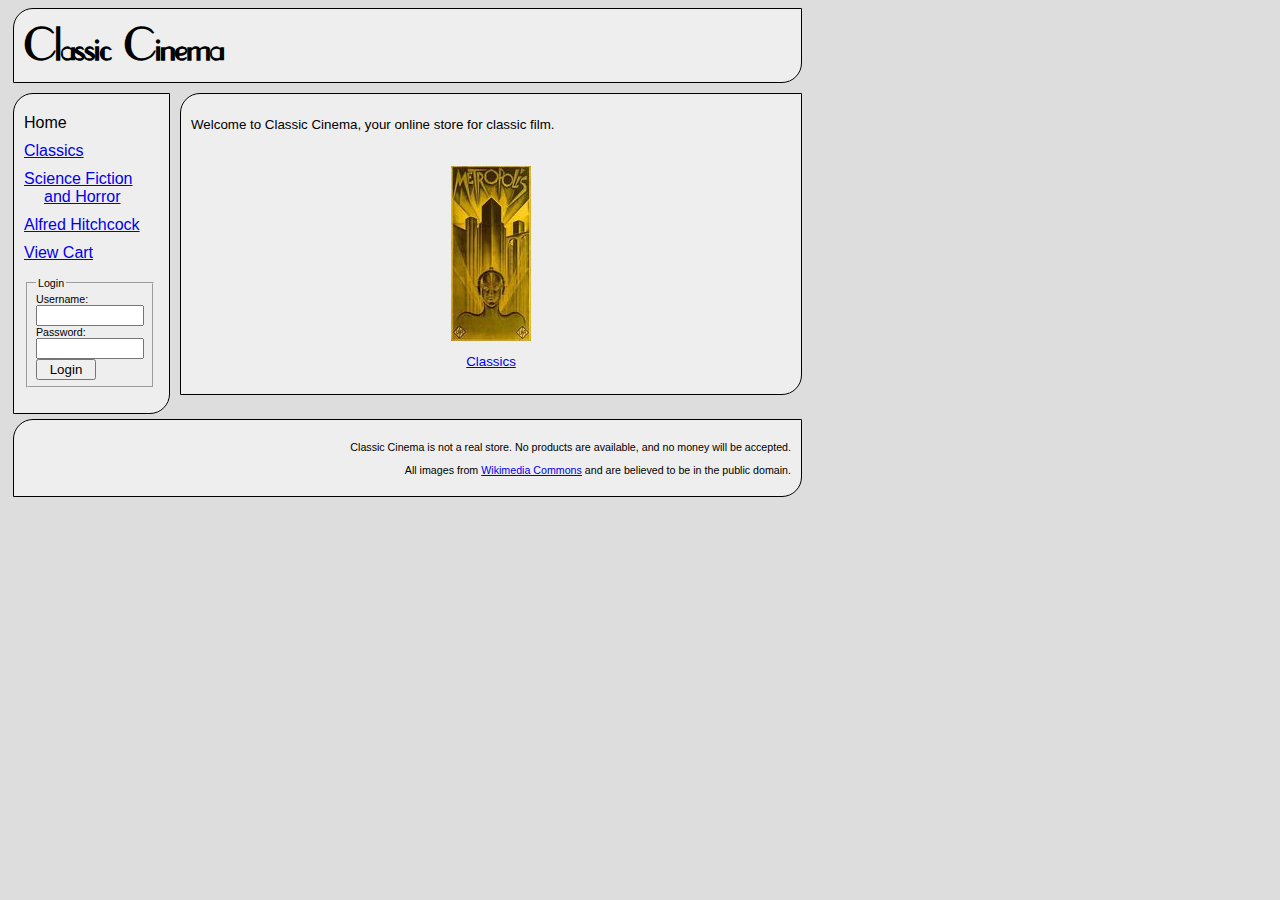
<file: index.html>
<!DOCTYPE html>

<html>
    <head>
        <title>Classic Cinema</title>
        <meta charset="UTF-8">
        <link rel="stylesheet" href="_styles/style.css">
        <!--[if lt IE 9]>
            <script src="IEscript.js"></script>
            <link rel="stylesheet" href="IEstyle.css">
        <![endif]-->
        <script src="_scripts/jquery-1.10.2.min.js"></script>
        <script src="_scripts/cookie.js"></script>
        <script src="_scripts/carousel.js"></script>
        <script src="_scripts/login.js"></script>
    </head>

    <body>

        <header>
            <h1>Classic Cinema</h1>
        </header>

        <nav>
            <ul>
                <li> Home
                <li> <a href="classic.html">Classics</a>
                <li> <a href="scifi.html">Science Fiction and Horror</a>
                <li> <a href="hitchcock.html">Alfred Hitchcock</a>
                <li> <a href="checkout.html">View Cart</a>
            </ul>

            <div id="login">
                <form id="loginForm">
                    <fieldset>
                        <legend>Login</legend>
                        <label for="loginUser">Username: </label>
                        <input type="text" name="loginUser" id="loginUser"><br>
                        <label for="loginPassword">Password: </label>
                        <input type="password" name="loginPassword" id="loginPassword"><br>
                        <input type="submit" id="loginSubmit" value="Login">
                    </fieldset>
                </form>
            </div>

            <div id="logout">
                <p>Welcome, <span id="logoutUser"></span><p>
                <form id="logoutForm">
                    <input type="submit" id="logoutSubmit" value="Logout">
                </form>
            </div>

        </nav>

        <div id="main">
            <p>
                Welcome to Classic Cinema, your online store for classic film.
            </p>
            <div id="carousel">
                <ul class="frontpage">
                    <li><a href="classic.html"><img src="images/Metropolis.jpg" alt="Metropolis">Classic Films</a>
                    <li><a href="scifi.html"><img src="images/Plan_9_from_Outer_Space.jpg" alt="Plan 8 from Outer Space">Science Fiction and Horror</a>
                    <li><a href="hitchcock.html"><img src="images/The_Birds.jpg" alt="The Birds">Alfred Hitchcock</a>
                </ul>
            </div>

        </div>

        <footer>
            <p>
            Classic Cinema is not a real store. No products are available, and no money will be accepted.
            <p>
            All images from <a href="http://commons.wikimedia.org/wiki/Main_Page">Wikimedia Commons</a> and are believed to be in the public domain.
            </p>
        </footer>

    </body>
</html>
</file>
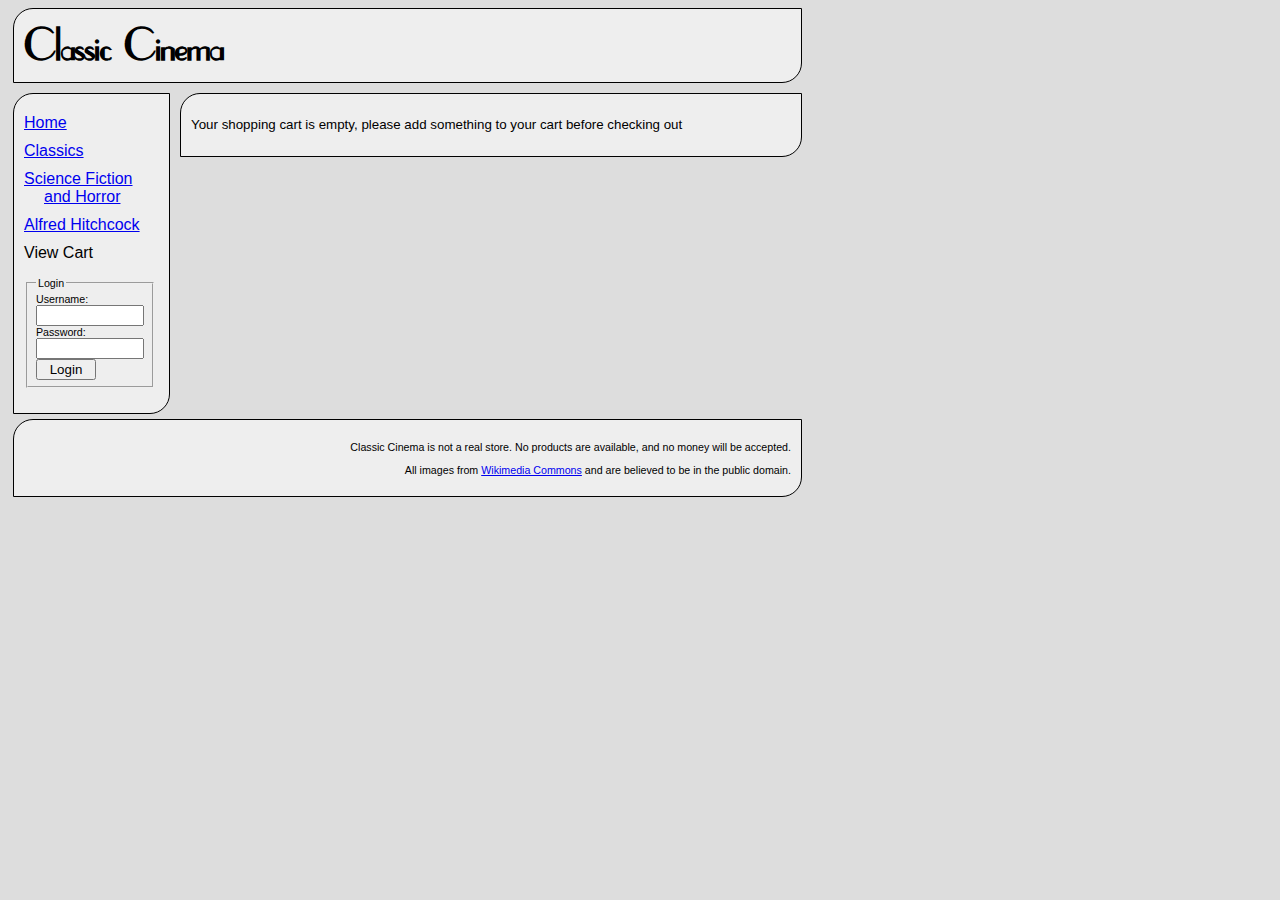
<file: checkout.html>
<!DOCTYPE html>

<html>
    <head>
        <title>Classic Cinema</title>
        <meta charset="UTF-8">
        <link rel="stylesheet" href="_styles/style.css">
        <!--[if lt IE 9]>
            <script src="IEscript.js"></script>
            <link rel="stylesheet" href="IEstyle.css">
        <![endif]-->
        <script src="_scripts/cookie.js"></script>
        <script src="_scripts/login.js"></script>
        <script src="_scripts/checkout.js"></script>
        <script src="_scripts/cart.js"></script>
        <script src="_scripts/jquery-1.10.2.min.js"></script>
        <script src="_scripts/jquery.validate.min.js"></script>
    </head>

    <body>

        <header>
            <h1>Classic Cinema</h1>
        </header>

        <nav>
            <ul>
                <li> <a href="index.html">Home</a>
                <li> <a href="classic.html">Classics</a>
                <li> <a href="scifi.html">Science Fiction and Horror</a>
                <li> <a href="hitchcock.html">Alfred Hitchcock</a>
                <li> View Cart
            </ul>

            <div id="login">
                <form id="loginForm">
                    <fieldset>
                        <legend>Login</legend>
                        <label for="loginUser">Username: </label>
                        <input type="text" name="loginUser" id="loginUser"><br>
                        <label for="loginPassword">Password: </label>
                        <input type="password" name="loginPassword" id="loginPassword"><br>
                        <input type="submit" id="loginSubmit" value="Login">
                    </fieldset>
                </form>
            </div>

            <div id="logout">
                <p>Welcome, <span id="logoutUser"></span><p>
                <form id="logoutForm">
                    <input type="submit" id="logoutSubmit" value="Logout">
                </form>
            </div>

        </nav>

        <div id="main">
            <section id="message">
            </section>
            <table id="cartList">
            <tr><th>Item</th><th>Price</th> </tr>
            </table>


            <form id="checkoutForm">
            <fieldset><legend>Delivery Address</legend>
            <p>
			<label for="name">Deliver to:</label>
            <input id="name" type="text" name="name">
			</p>
			<p>
            <label for="address">Street address:</label>
            <input id="address" type="text" name="address"><br>
			</p>
			<p>
            <label for="city">City:</label>
            <input id="city" type="text" name="city"><br>
			</p>
			<p>
            <label for="postcode">Postcode:</label>
            <input id="postcode" type="text" name="postcode" class="short"><br>
			</p>
            </fieldset>
            <fieldset><legend>Payment Details</legend>
			<p>
            <label for="cardType">Card Type:</label>
            <select id="cardType" name="cardType">
            <option value="amex">American Express</option>
            <option value="mcard">MasterCard</option>
            <option value="visa">Visa</option>
            </select><br>
			</p>
			<p>
            <label for="cardNumber">Card number:</label>
            <input id="cardNumber" type="text" name="cardNumber"><br>
			</p>
			<p>
            <label for="cardMonth">Expiry date - Month:</label>
            <select id="cardMonth" name="cardMonth">
            <option value="1">01</option>
            <option value="2">02</option>
            <option value="3">03</option>
            <option value="4">04</option>
            <option value="5">05</option>
            <option value="6">06</option>
            <option value="7">07</option>
            <option value="8">08</option>
            <option value="9">09</option>
            <option value="10">10</option>
            <option value="11">11</option>
            <option value="12">12</option>
            </select>
			<label class="short" for="cardYear">Year:</label>
			<select id="cardYear" name="cardYear">
            <option value="2013">2013</option>
            <option value="2014">2014</option>
            <option value="2015">2015</option>
            <option value="2016">2016</option>
            <option value="2017">2017</option>
            <option value="2018">2018</option>
            </select>
			</p>
			<p>
            <label for="cvc">Verification code:</label>
            <input id="cvc" type="text" name="cvc" class="short">
			</p>
            </fieldset>
            <input type="submit" value="Checkout">
            </form>
        </div>

        <footer>
            <p>
            Classic Cinema is not a real store. No products are available, and no money will be accepted.
            <p>
            All images from <a href="http://commons.wikimedia.org/wiki/Main_Page">Wikimedia Commons</a> and are believed to be in the public domain.
            </p>
        </footer>

    </body>
</html>
</file>
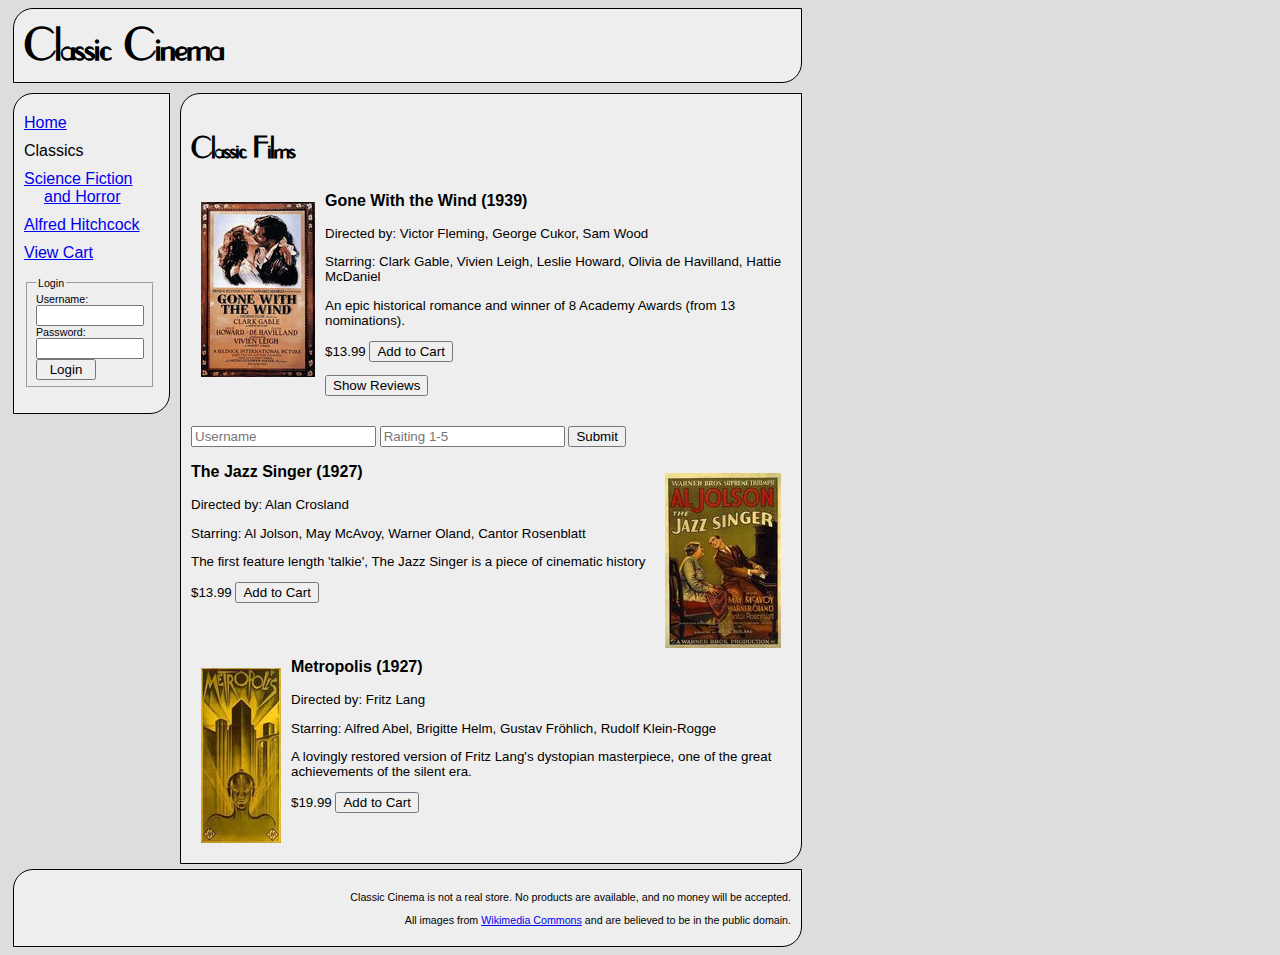
<file: classic.html>
<!DOCTYPE html>

<html>
    <head>
        <title>Classic Cinema</title>
        <meta charset="UTF-8">
        <link rel="stylesheet" href="_styles/style.css">
        <!--[if lt IE 9]>
            <script src="IEscript.js"></script>
            <link rel="stylesheet" href="IEstyle.css">
        <![endif]-->
        <script src="_scripts/jquery-1.10.2.min.js"></script>
        <script src="_scripts/cookie.js"></script>
        <script src="_scripts/showHide.js"></script>
        <script src="_scripts/login.js"></script>
        <script src="_scripts/cart.js"></script>
        <script src="_scripts/showReviews.js"></script>
    </head>

    <body>

        <header>
            <h1>Classic Cinema</h1>
        </header>

        <nav>
            <ul>
                <li> <a href="index.html">Home</a>
                <li> Classics
                <li> <a href="scifi.html">Science Fiction and Horror</a>
                <li> <a href="hitchcock.html">Alfred Hitchcock</a>
                <li> <a href="checkout.html">View Cart</a>
            </ul>

            <div id="login">
                <form id="loginForm">
                    <fieldset>
                        <legend>Login</legend>
                        <label for="loginUser">Username: </label>
                        <input type="text" name="loginUser" id="loginUser"><br>
                        <label for="loginPassword">Password: </label>
                        <input type="password" name="loginPassword" id="loginPassword"><br>
                        <input type="submit" id="loginSubmit" value="Login">
                    </fieldset>
                </form>
            </div>

            <div id="logout">
                <p>Welcome, <span id="logoutUser"></span><p>
                <form id="logoutForm">
                    <input type="submit" id="logoutSubmit" value="Logout">
                </form>
            </div>

        </nav>

        <div id="main">
            <h2>Classic Films</h2>

            <section class="film">
                <img src="images/Gone_With_the_Wind.jpg" alt="Gone With the Wind">
                <h3>Gone With the Wind (1939)</h3>
                <p>Directed by: Victor Fleming, George Cukor, Sam Wood</p>
                <p>Starring: Clark Gable, Vivien Leigh, Leslie Howard, Olivia de Havilland, Hattie McDaniel</p>
                <p>An epic historical romance and winner of 8 Academy Awards (from 13 nominations).</p>
                <p>
                $<span class="price">13.99</span>
                <input type="button" value="Add to Cart" class="buy">
                </p>
                <input type="button" class="showReviews" value="Show Reviews">
                <div class="review">
					
                </div>
                <form class="addRating">	
					<input type="text" name="username" placeholder="Username">
					<input type="number" name="review" placeholder="Raiting 1-5">
					<input type="submit" name="submit" value="Submit">
					<input type="hidden" name="xmlUrl" value="/devel/csutton/projects/lab12/_reviews/Gone_With_the_Wind.xml">
                </form>
            </section>

            <section class="film">
                <img src="images/The_Jazz_Singer.jpg" alt="The Jazz Singer">
                <h3>The Jazz Singer (1927)</h3>
                <p>Directed by: Alan Crosland</p>
                <p>Starring: Al Jolson, May McAvoy, Warner Oland, Cantor Rosenblatt</p>
                <p>The first feature length 'talkie', The Jazz Singer is a piece of cinematic history</p>
                <p>
                $<span class="price">13.99</span>
                <input type="button" value="Add to Cart" class="buy">
                </p>
            </section>

            <section class="film">
                <img src="images/Metropolis.jpg" alt="Metropolis">
                <h3>Metropolis (1927)</h3>
                <p>Directed by: Fritz Lang</p>
                <p>Starring: Alfred Abel, Brigitte Helm, Gustav Fr&ouml;hlich, Rudolf Klein-Rogge</p>
                <p>A lovingly restored version of Fritz Lang's dystopian masterpiece, one of the great achievements of the silent era.</p>
                <p>
                $<span class="price">19.99</span>
                <input type="button" value="Add to Cart" class="buy">
                </p>
            </section>

        </div>

        <footer>
            <p>
            Classic Cinema is not a real store. No products are available, and no money will be accepted.
            <p>
            All images from <a href="http://commons.wikimedia.org/wiki/Main_Page">Wikimedia Commons</a> and are believed to be in the public domain.
            </p>
        </footer>

    </body>
</html>
</file>
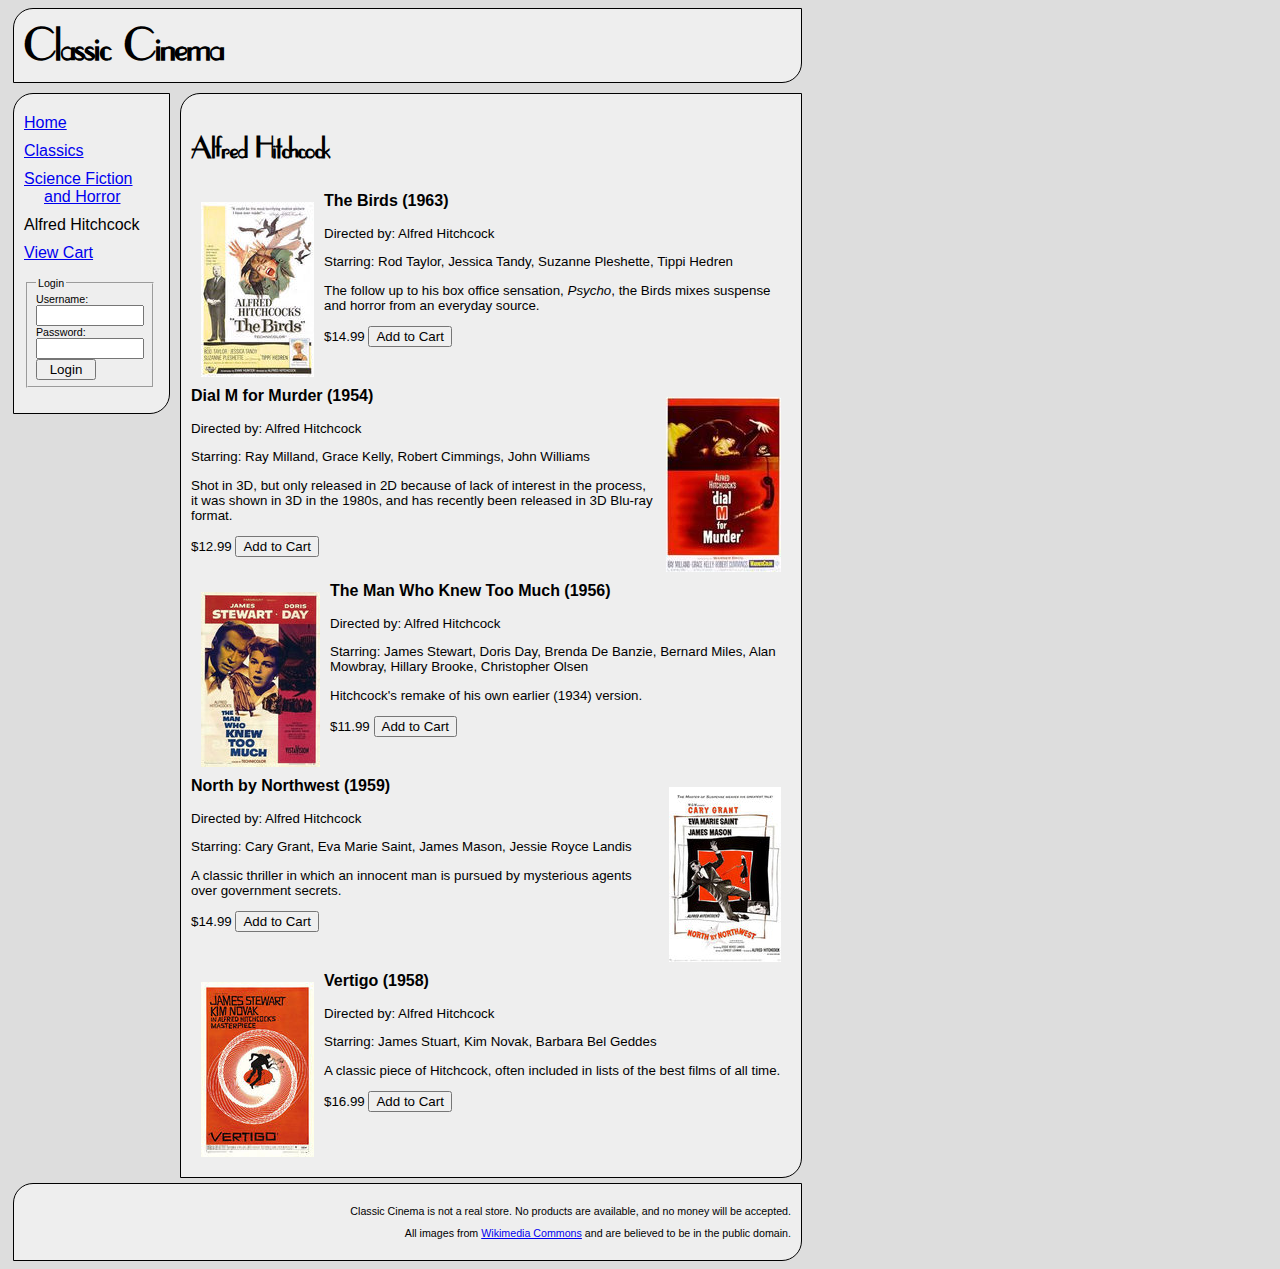
<file: hitchcock.html>
<!DOCTYPE html>

<html>
    <head>
        <title>Classic Cinema</title>
        <meta charset="UTF-8">
        <link rel="stylesheet" href="_styles/style.css">
        <!--[if lt IE 9]>
            <script src="IEscript.js"></script>
            <link rel="stylesheet" href="IEstyle.css">
        <![endif]-->
        <script src="_scripts/cookie.js"></script>
        <script src="_scripts/showHide.js"></script>
        <script src="_scripts/login.js"></script>
        <script src="_scripts/cart.js"></script>
        <script src="_scripts/jquery-1.10.2.min.js"></script>
    </head>

    <body>

        <header>
            <h1>Classic Cinema</h1>
        </header>

        <nav>
            <ul>
                <li> <a href="index.html">Home</a>
                <li> <a href="classic.html">Classics</a>
                <li> <a href="scifi.html">Science Fiction and Horror</a>
                <li> Alfred Hitchcock
                <li> <a href="checkout.html">View Cart</a>
            </ul>

            <div id="login">
                <form id="loginForm">
                    <fieldset>
                        <legend>Login</legend>
                        <label for="loginUser">Username: </label>
                        <input type="text" name="loginUser" id="loginUser"><br>
                        <label for="loginPassword">Password: </label>
                        <input type="password" name="loginPassword" id="loginPassword"><br>
                        <input type="submit" id="loginSubmit" value="Login">
                    </fieldset>
                </form>
            </div>

            <div id="logout">
                <p>Welcome, <span id="logoutUser"></span><p>
                <form id="logoutForm">
                    <input type="submit" id="logoutSubmit" value="Logout">
                </form>
            </div>

        </nav>

        <div id="main">
            <h2>Alfred Hitchcock</h2>

            <section class="film">
                <img src="images/The_Birds.jpg" alt="The Birds">
                <h3>The Birds (1963)</h3>
                <p>Directed by: Alfred Hitchcock</p>
                <p>Starring: Rod Taylor, Jessica Tandy, Suzanne Pleshette, Tippi Hedren</p>
                <p>The follow up to his box office sensation, <em>Psycho</em>, the Birds mixes suspense and horror from an everyday source.</p>
                <p>
                $<span class="price">14.99</span>
                <input type="button" value="Add to Cart" class="buy">
                </p>
            </section>

            <section class="film">
                <img src="images/Dial_M_for_Murder.jpg" alt="Dial M for Murder">
                <h3>Dial M for Murder (1954)</h3>
                <p>Directed by: Alfred Hitchcock</p>
                <p>Starring: Ray Milland, Grace Kelly, Robert Cimmings, John Williams</p>
                <p>Shot in 3D, but only released in 2D because of lack of interest in the process, it was shown in 3D in the 1980s, and has recently been released in 3D Blu-ray format.</p>
                <p>
                $<span class="price">12.99</span>
                <input type="button" value="Add to Cart" class="buy">
                </p>
            </section>

            <section class="film">
                <img src="images/The_Man_Who_Knew_Too_Much.jpg" alt="The Man Who Knew Too Much">
                <h3>The Man Who Knew Too Much (1956)</h3>
                <p>Directed by: Alfred Hitchcock</p>
                <p>Starring: James Stewart, Doris Day, Brenda De Banzie, Bernard Miles, Alan Mowbray, Hillary Brooke, Christopher Olsen</p>
                <p>Hitchcock's remake of his own earlier (1934) version.</p>
                <p>
                $<span class="price">11.99</span>
                <input type="button" value="Add to Cart" class="buy">
                </p>
            </section>

            <section class="film">
                <img src="images/North_by_Northwest.jpg" alt="North by Northwest">
                <h3>North by Northwest (1959)</h3>
                <p>Directed by: Alfred Hitchcock</p>
                <p>Starring: Cary Grant, Eva Marie Saint, James Mason, Jessie Royce Landis</p>
                <p>A classic thriller in which an innocent man is pursued by mysterious agents over government secrets.</p>
                <p>
                $<span class="price">14.99</span>
                <input type="button" value="Add to Cart" class="buy">
                </p>
            </section>

            <section class="film">
                <img src="images/Vertigo.jpg" alt="Vertigo">
                <h3>Vertigo (1958)</h3>
                <p>Directed by: Alfred Hitchcock</p>
                <p>Starring: James Stuart, Kim Novak, Barbara Bel Geddes</p>
                <p>A classic piece of Hitchcock, often included in lists of the best films of all time.</p>
                <p>
                $<span class="price">16.99</span>
                <input type="button" value="Add to Cart" class="buy">
                </p>
            </section>

        </div>

        <footer>
            <p>
            Classic Cinema is not a real store. No products are available, and no money will be accepted.
            <p>
            All images from <a href="http://commons.wikimedia.org/wiki/Main_Page">Wikimedia Commons</a> and are believed to be in the public domain.
            </p>
        </footer>

    </body>
</html>
</file>
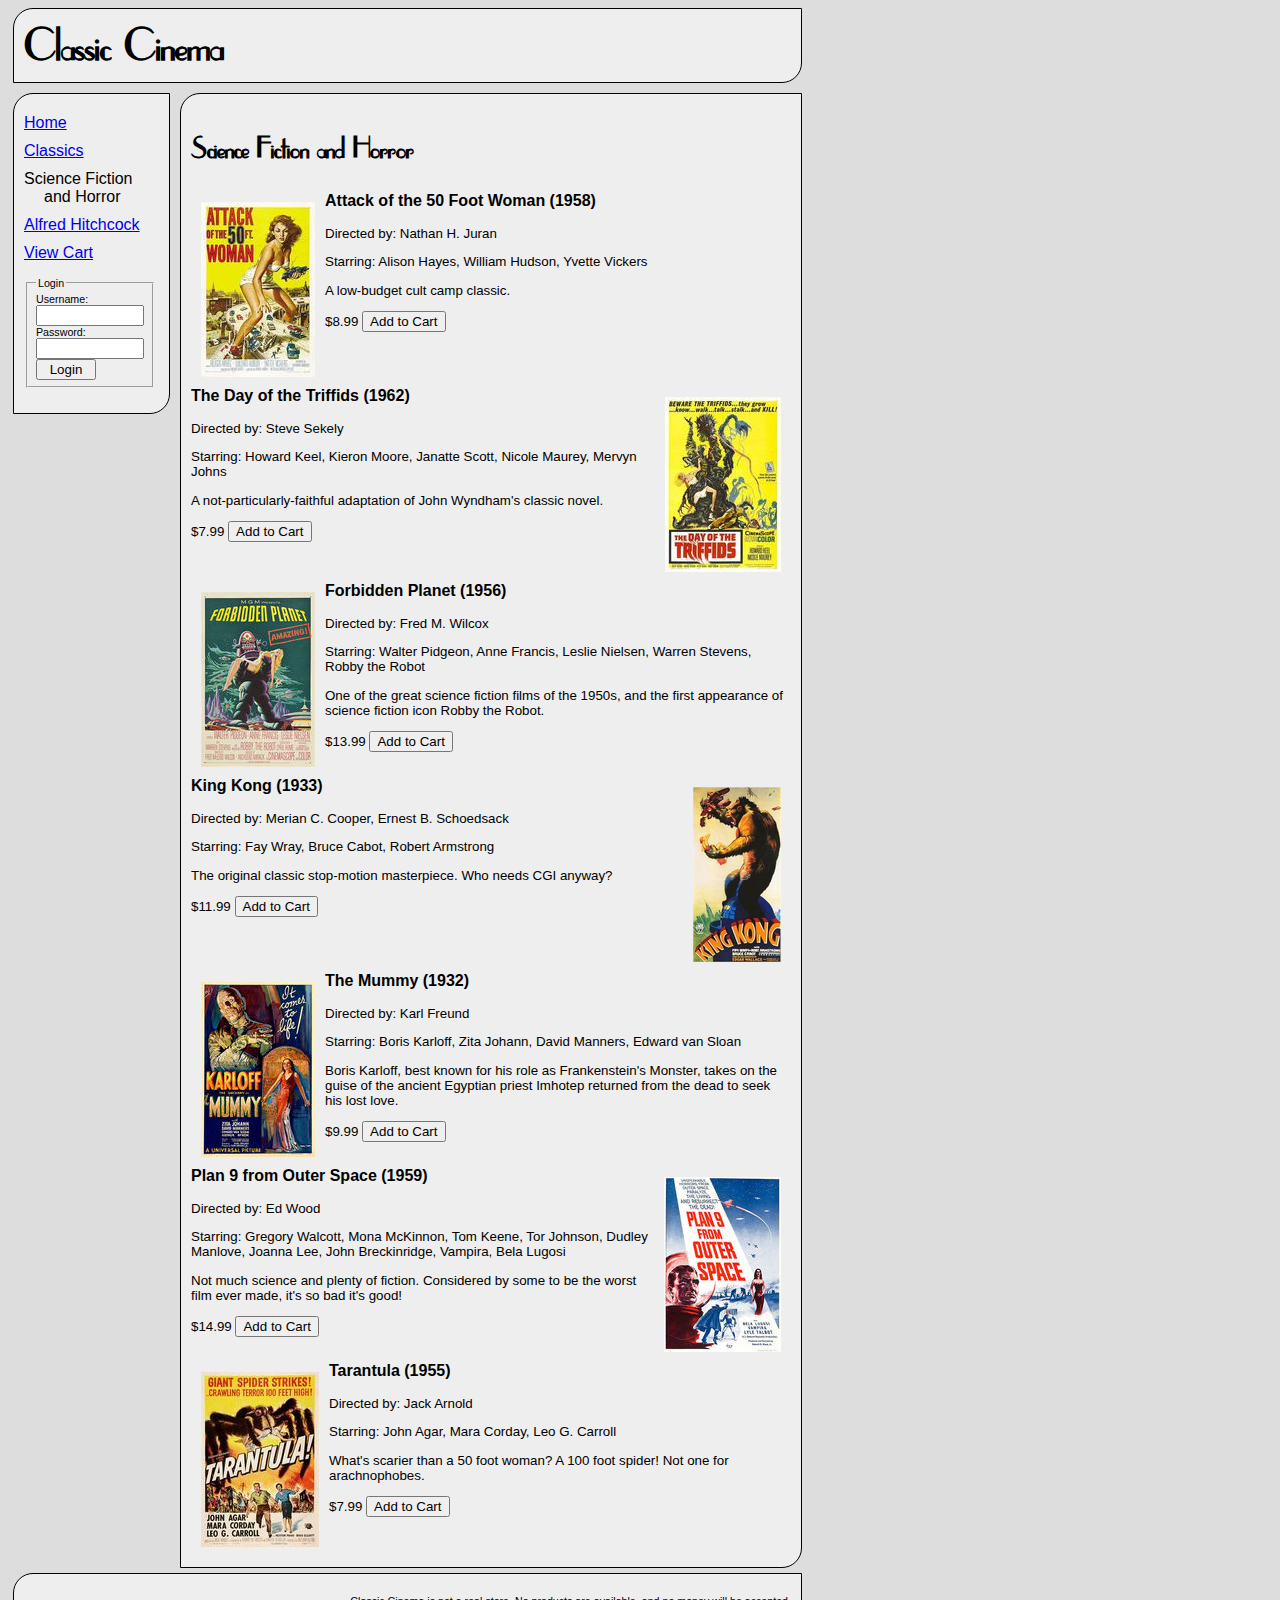
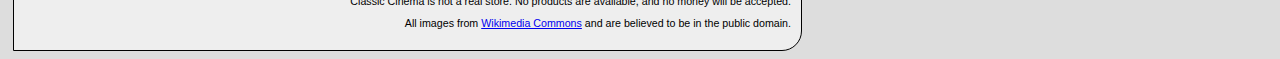
<file: scifi.html>
<!DOCTYPE html>

<html>
    <head>
        <title>Classic Cinema</title>
        <meta charset="UTF-8">
        <link rel="stylesheet" href="_styles/style.css">
        <!--[if lt IE 9]>
            <script src="IEscript.js"></script>
            <link rel="stylesheet" href="IEstyle.css">
        <![endif]-->
        <script src="_scripts/cookie.js"></script>
        <script src="_scripts/showHide.js"></script>
        <script src="_scripts/login.js"></script>
        <script src="_scripts/cart.js"></script>
        <script src="_scripts/jquery-1.10.2.min.js"></script>
    </head>

    <body>

        <header>
            <h1>Classic Cinema</h1>
        </header>

        <nav>
            <ul>
                <li> <a href="index.html">Home</a>
                <li> <a href="classic.html">Classics</a>
                <li> Science Fiction and Horror
                <li> <a href="hitchcock.html">Alfred Hitchcock</a>
                <li> <a href="checkout.html">View Cart</a>
            </ul>

            <div id="login">
                <form id="loginForm">
                    <fieldset>
                        <legend>Login</legend>
                        <label for="loginUser">Username: </label>
                        <input type="text" name="loginUser" id="loginUser"><br>
                        <label for="loginPassword">Password: </label>
                        <input type="password" name="loginPassword" id="loginPassword"><br>
                        <input type="submit" id="loginSubmit" value="Login">
                    </fieldset>
                </form>
            </div>

            <div id="logout">
                <p>Welcome, <span id="logoutUser"></span><p>
                <form id="logoutForm">
                    <input type="submit" id="logoutSubmit" value="Logout">
                </form>
            </div>

        </nav>

        <div id="main">
            <h2>Science Fiction and Horror</h2>

            <section class="film">
                <img src="images/Attack_of_the_50ft_Woman.jpg" alt="Attack of the 50ft Woman">
                <h3>Attack of the 50 Foot Woman (1958)</h3>
                <p>Directed by: Nathan H. Juran</p>
                <p>Starring: Alison Hayes, William Hudson, Yvette Vickers</p>
                <p>A low-budget cult camp classic.</p>
                <p>
                $<span class="price">8.99</span>
                <input type="button" value="Add to Cart" class="buy">
                </p>
            </section>

            <section class="film">
                <img src="images/The_Day_of_the_Triffids.jpg" alt="The Day of the Triffids">
                <h3>The Day of the Triffids (1962)</h3>
                <p>Directed by: Steve Sekely</p>
                <p>Starring: Howard Keel, Kieron Moore, Janatte Scott, Nicole Maurey, Mervyn Johns</p>
                <p>A not-particularly-faithful adaptation of John Wyndham's classic novel.</p>
                <p>
                $<span class="price">7.99</span>
                <input type="button" value="Add to Cart" class="buy">
                </p>
            </section>

            <section class="film">
                <img src="images/Forbidden_Planet.jpg" alt="Forbidden Planet">
                <h3>Forbidden Planet (1956)</h3>
                <p>Directed by: Fred M. Wilcox</p>
                <p>Starring: Walter Pidgeon, Anne Francis, Leslie Nielsen, Warren Stevens, Robby the Robot</p>
                <p>One of the great science fiction films of the 1950s, and the first appearance of science fiction icon Robby the Robot.</p>
                <p>
                $<span class="price">13.99</span>
                <input type="button" value="Add to Cart" class="buy">
                </p>
            </section>

            <section class="film">
                <img src="images/King_Kong.jpg" alt="King Kong">
                <h3>King Kong (1933)</h3>
                <p>Directed by: Merian C. Cooper, Ernest B. Schoedsack</p>
                <p>Starring: Fay Wray, Bruce Cabot, Robert Armstrong</p>
                <p>The original classic stop-motion masterpiece. Who needs CGI anyway?</p>
                <p>
                $<span class="price">11.99</span>
                <input type="button" value="Add to Cart" class="buy">
                </p>
            </section>

            <section class="film">
                <img src="images/The_Mummy.jpg" alt="The Mummy">
                <h3>The Mummy (1932)</h3>
                <p>Directed by: Karl Freund</p>
                <p>Starring: Boris Karloff, Zita Johann, David Manners, Edward van Sloan</p>
                <p>Boris Karloff, best known for his role as Frankenstein's Monster, takes on the guise of the ancient Egyptian priest Imhotep returned from the dead to seek his lost love.</p>
                <p>
                $<span class="price">9.99</span>
                <input type="button" value="Add to Cart" class="buy">
                </p>
            </section>

            <section class="film">
                <img src="images/Plan_9_from_Outer_Space.jpg" alt="Plan 8 from Outer Space">
                <h3>Plan 9 from Outer Space (1959)</h3>
                <p>Directed by: Ed Wood</p>
                <p>Starring: Gregory Walcott, Mona McKinnon, Tom Keene, Tor Johnson, Dudley Manlove, Joanna Lee, John Breckinridge, Vampira, Bela Lugosi</p>
                <p>Not much science and plenty of fiction. Considered by some to be the worst film ever made, it's so bad it's good!</p>
                <p>
                $<span class="price">14.99</span>
                <input type="button" value="Add to Cart" class="buy">
                </p>
            </section>


            <section class="film">
                <img src="images/Tarantula.jpg" alt="Tarantula">
                <h3>Tarantula (1955)</h3>
                <p>Directed by: Jack Arnold</p>
                <p>Starring: John Agar, Mara Corday, Leo G. Carroll</p>
                <p>What's scarier than a 50 foot woman? A 100 foot spider! Not one for arachnophobes.</p>
                <p>
                $<span class="price">7.99</span>
                <input type="button" value="Add to Cart" class="buy">
                </p>
            </section>

        </div>

        <footer>
            <p>
            Classic Cinema is not a real store. No products are available, and no money will be accepted.
            <p>
            All images from <a href="http://commons.wikimedia.org/wiki/Main_Page">Wikimedia Commons</a> and are believed to be in the public domain.
            </p>
        </footer>

    </body>
</html>
</file>
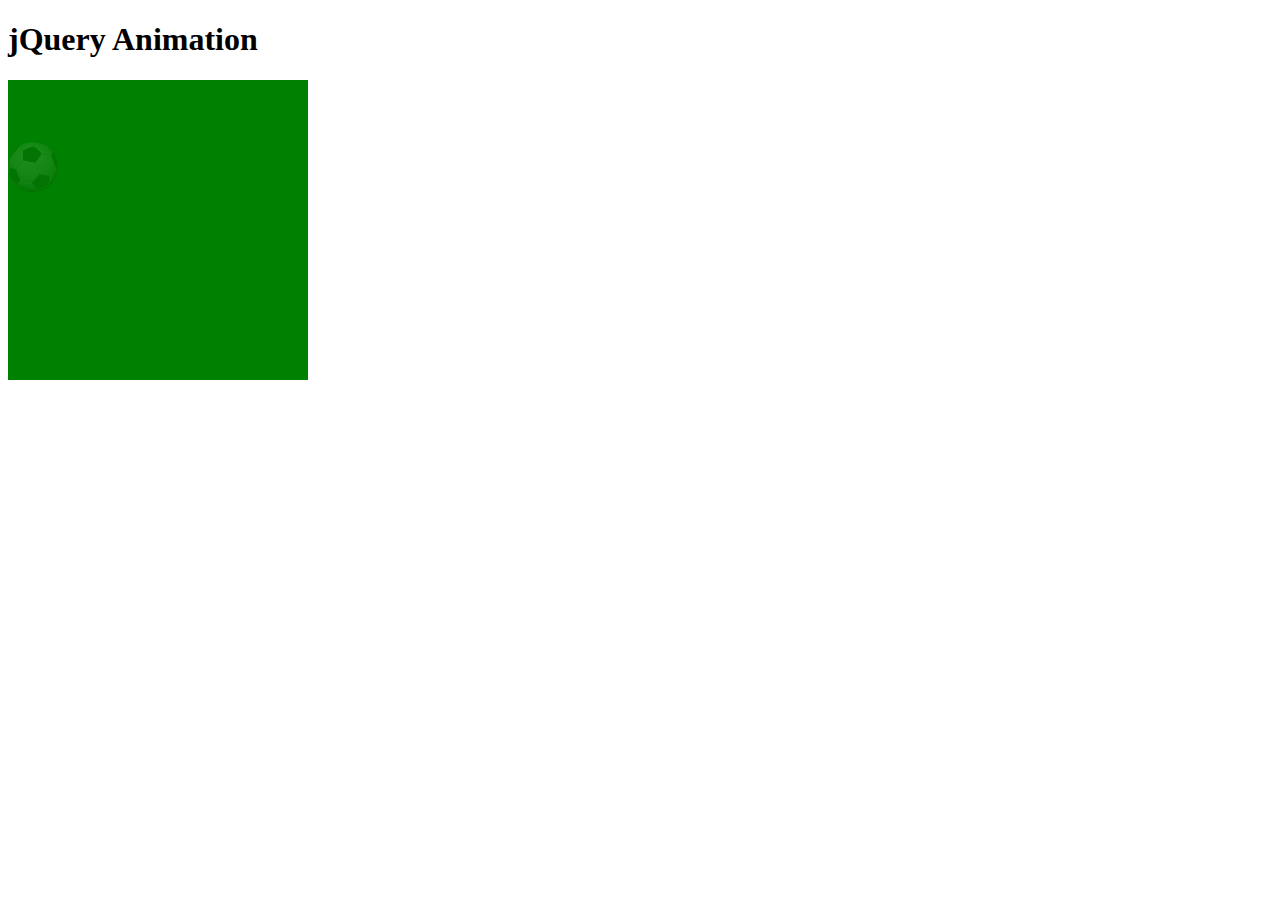
<file: ball/ball.html>
<!DOCTYPE html>
<html>

<head>
   <title>Animation</title>
   <meta charset="utf-8">
   <link rel="stylesheet" type="text/css" href="ball.css"/>
   <script type="text/javascript" src="jquery-1.10.2.min.js"></script>
   <script type="text/javascript" src="ball.js"></script>
</head>

<body>

<h1>jQuery Animation</h1>

<div id="field">
<img src="ball.png" alt="ball" width="50" height="50" id="ball"/>
</div>

</body>

</html>
</file>
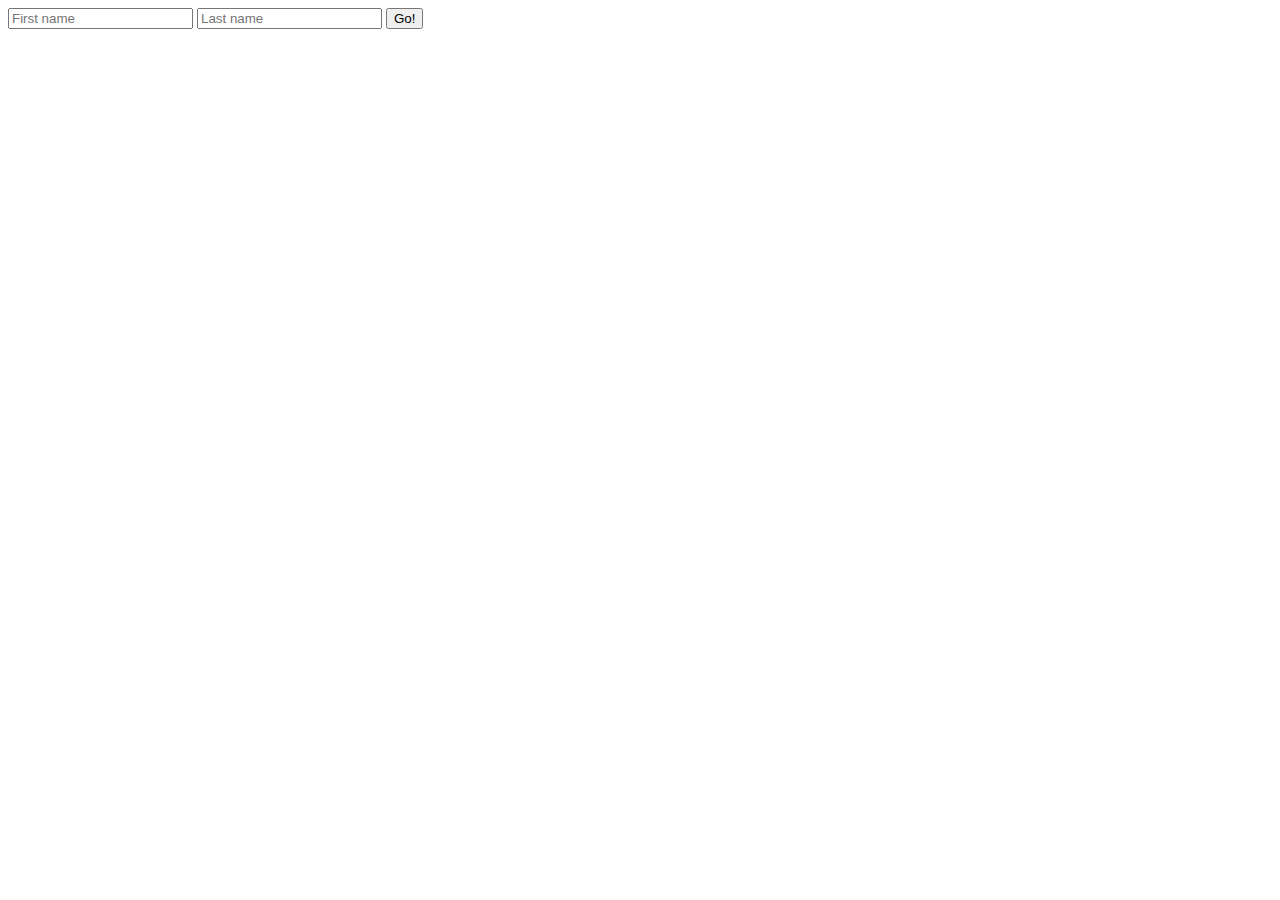
<file: cgi/form.html>
<!DOCTYPE html>

<html>  
	<head>
		<meta charset="UTF-8">
        <title>Python Form</title>
    </head>
    
    <body>
       <form action="/212bin/csutton/form.py" method="get">
            <input type="text" name="firstname" placeholder="First name">
            <input type="text" name="lastname" placeholder="Last name">
            <input type="submit" name="submit" value="Go!">
       </form>
    </body>
</html>
</file>
<file: _styles/style.css>
/* An Art-Deco style font for headings */

@font-face {
    font-family: 'UpperEastSide';
    src: url('../Fonts/UpperEastSide-webfont.eot');
    src: url('../Fonts/UpperEastSide-webfont.eot?#iefix') format('embedded-opentype'),
         url('../Fonts/UpperEastSide-webfont.woff') format('woff'),
         url('../Fonts/UpperEastSide-webfont.ttf') format('truetype'),
         url('../Fonts/UpperEastSide-webfont.svg#UpperEastSideRegular') format('svg');
    font-weight: normal;
    font-style: normal;
}

/* General formatting for the page */

body {
    background-color: #dddddd;
    font-size: 10pt;
    font-family: Verdana, sans-serif;
    text-align: left;
}

/* Common formatting for main block elements */

div , nav, header, footer {
    padding: 10px;
    margin: 5px;
    background-color: #eeeeee;
}

header, nav, footer, #main {
    border: 1px solid black;
    border-radius: 20px 0px 20px 0px;
}

/* Layout of the top-level blocks */

header {
    width: 767px;
}

nav {
    font-size: 12pt;
    width: 135px;
    float: left;
}

#main {
    width: 600px;
    float: left;
}

footer {
    font-size: 8pt;
    text-align: right;
    width: 767px;
    clear: both;
}

/* Headings */

h1 {
    font-family: UpperEastSide, Verdana, sans-serif;
    font-size: 36pt;
    margin: 0px;
}

h2 {
    font-family: UpperEastSide, Verdana, sans-serif;
    font-size: 24pt;
}

h3 {
    font-size: 12pt;
}

/* Navigation links */

nav ul {
    list-style-type: none;
    padding: 0;
    margin: 0;
}

nav ul li {
    padding-left: 20px;
    text-indent: -20px;
    padding-top: 10px;
}

/* Format for films */

.film {
    clear: both;
}

.film:nth-of-type(odd) img {
    float: left;
}

.film:nth-of-type(even) img {
    float: right;
}

img {
    padding: 10px;
}

/* Front page category list */

#carousel {
    text-align: center;
}

ul.frontpage {
    list-style-type: none;
    padding: 0px;
    margin-left: 0px;
}

ul.frontpage li {
    width: 180px;
    text-align: center;
    display: inline-block;
    vertical-align: top;
    float: left;
}

ul.frontpage li img {
    display: block;
    margin-left: auto;
    margin-right: auto;
}

/* Login/out boxes */

#login {
    font-size: 8pt;
    padding-left: 0;
    margin-left: 0;
}

#login input {
    width: 100px;
}

#login input[type=submit], #logout input[type=submit] {
    width: 60px;
}

#logout {
    font-size: 8pt;
    padding-left: 0;
    margin-left: 0;
    display: none;
}

/* Checkout form */

#checkoutForm label {
    width: 200px;
    float: left;
}

#checkoutForm input {
    width: 200px;
}

#checkoutForm input.short,
#checkoutForm label.short {
    width: 40px;
	float: none;
}
</file>
<file: ball/ball.css>
#field {
  width: 300px;
  height: 300px;
  background-color: green;
}

#ball {
  padding-top: 30px;
  padding-left: 40px;
}
</file>
